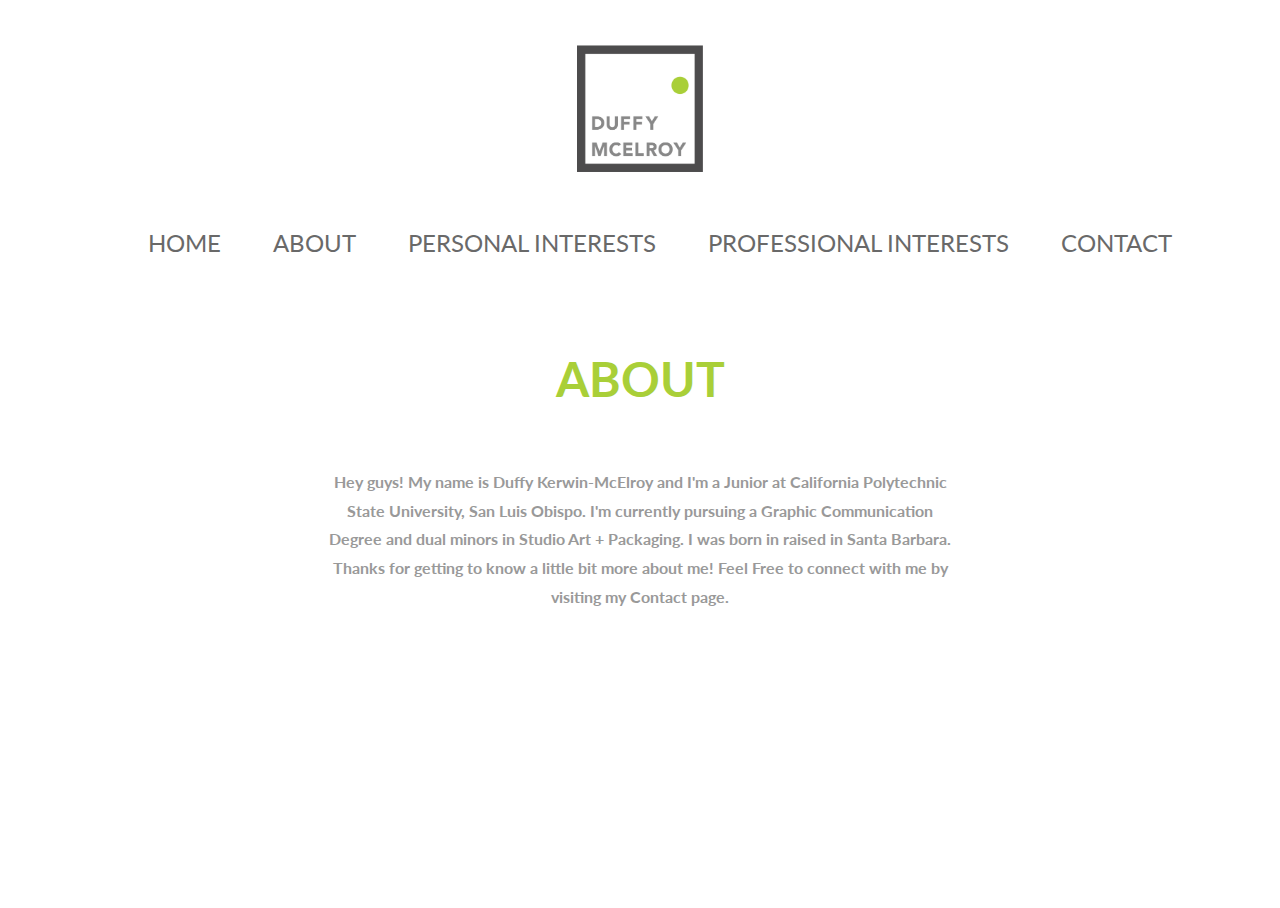
<file: about.html>
<!DOCTYPE html>

<html>

<head>
    <meta charset="utf-8">
    <link href='https://fonts.googleapis.com/css?family=Lato:700' rel='stylesheet' type='text/css'>
    <meta http-equiv="X-UA-Compatible" content="IE=edge">
    <meta name="viewport" content="width=device-width, initial-scale=1">
    <title>Duffy Kerwin-McElroy</title>
    <link href="css/style.css" rel="stylesheet">
</head>

<body>
    <div class="head">
        <img src="img/logo.png" width=10% alt="mylogo">
        <nav>
            <ul class="nav">
                <li><a href="index.html">HOME</a></li>
                <li><a href="about.html">ABOUT</a></li>
                <li><a href="personalinfo.html">PERSONAL INTERESTS</a></li>
                 <li><a href="professionalinfo.html">PROFESSIONAL INTERESTS</a></li>
                <li><a href="contact.html">CONTACT</a></li>
            </ul>
        </nav>
    </div>
       <h1>ABOUT</h1>
    <div class="info">
       <h2>Hey guys! My name is Duffy Kerwin-McElroy and I'm a Junior at California Polytechnic State University, San Luis Obispo. I'm currently pursuing a Graphic Communication Degree and dual minors in Studio Art + Packaging. I was born in raised in Santa Barbara. Thanks for getting to know a little bit more about me! Feel Free to connect with me by visiting my Contact page.</h2>
    </div>
</body>

</html>
</file>
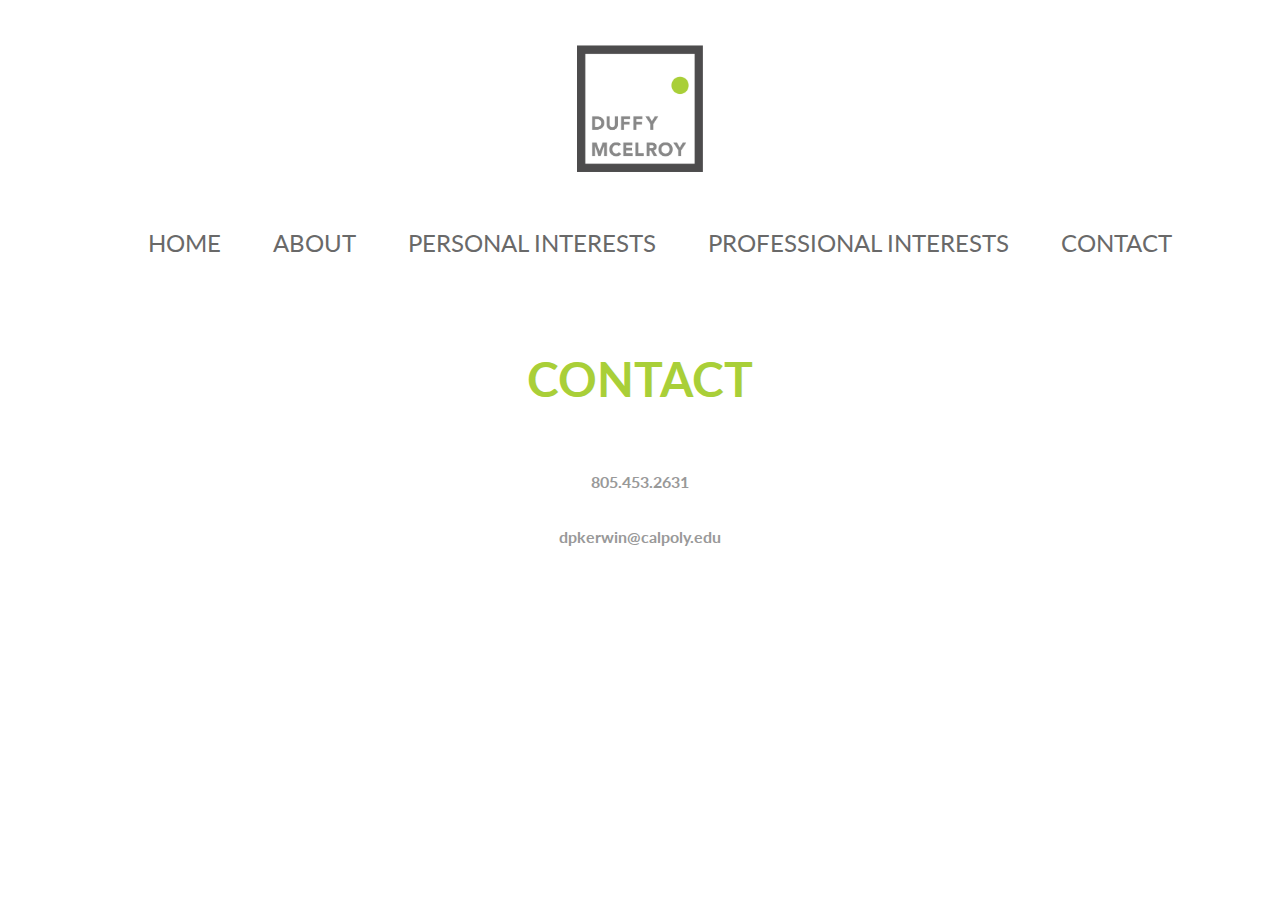
<file: contact.html>
<!DOCTYPE html>

<html>

<head>
    <meta charset="utf-8">
    <link href='https://fonts.googleapis.com/css?family=Lato:700' rel='stylesheet' type='text/css'>
    <meta http-equiv="X-UA-Compatible" content="IE=edge">
    <meta name="viewport" content="width=device-width, initial-scale=1">
    <title>Duffy Kerwin-McElroy</title>
    <link href="css/style.css" rel="stylesheet">
</head>

<body>
    <div class="head">
        <img src="img/logo.png" width=10% alt="mylogo">
        <nav>
            <ul class="nav">
                <li><a href="index.html">HOME</a></li>
                <li><a href="about.html">ABOUT</a></li>
                <li><a href="personalinfo.html">PERSONAL INTERESTS</a></li>
                 <li><a href="professionalinfo.html">PROFESSIONAL INTERESTS</a></li>
                <li><a href="contact.html">CONTACT</a></li>
            </ul>
        </nav>
    </div>
       <h1>CONTACT</h1>
    <div class="info">
       <h2>805.453.2631</h2>
        <h2>dpkerwin@calpoly.edu</h2>
    </div>
</body>

</html>
</file>
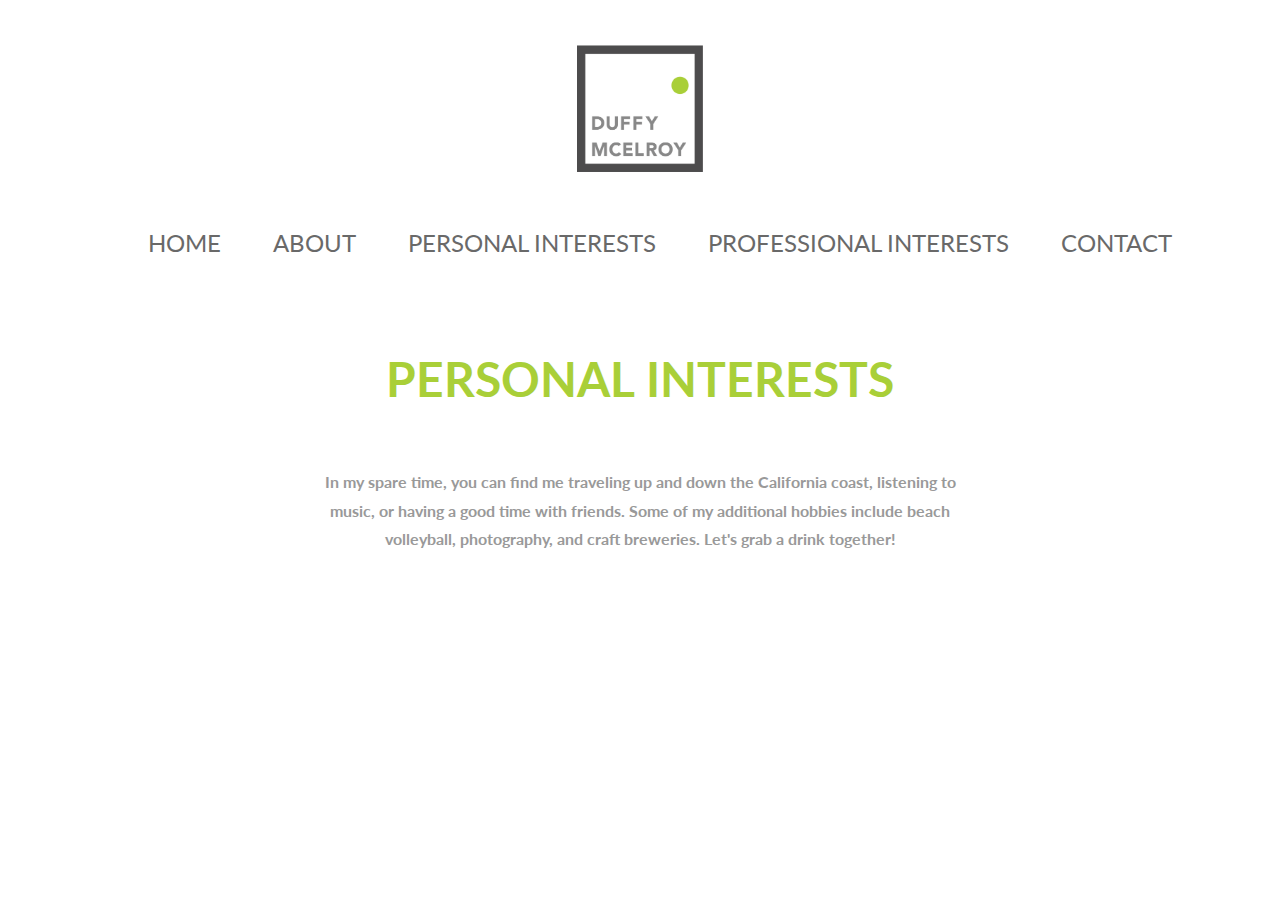
<file: personalinfo.html>
<!DOCTYPE html>

<html>

<head>
    <meta charset="utf-8">
    <link href='https://fonts.googleapis.com/css?family=Lato:700' rel='stylesheet' type='text/css'>
    <meta http-equiv="X-UA-Compatible" content="IE=edge">
    <meta name="viewport" content="width=device-width, initial-scale=1">
    <title>Duffy Kerwin-McElroy</title>
    <link href="css/style.css" rel="stylesheet">
</head>

<body>
    <div class="head">
        <img src="img/logo.png" width=10% alt="mylogo">
        <nav>
            <ul class="nav">
                <li><a href="index.html">HOME</a></li>
                <li><a href="about.html">ABOUT</a></li>
                <li><a href="personalinfo.html">PERSONAL INTERESTS</a></li>
                 <li><a href="professionalinfo.html">PROFESSIONAL INTERESTS</a></li>
                <li><a href="contact.html">CONTACT</a></li>
            </ul>
        </nav>
    </div>
       <h1>PERSONAL INTERESTS</h1>
    <div class="info">
       <h2>In my spare time, you can find me traveling up and down the California coast, listening to music, or having a good time with friends. Some of my additional hobbies include beach volleyball, photography, and craft breweries. Let's grab a drink together!</h2>
    </div>
</body>

</html>
</file>
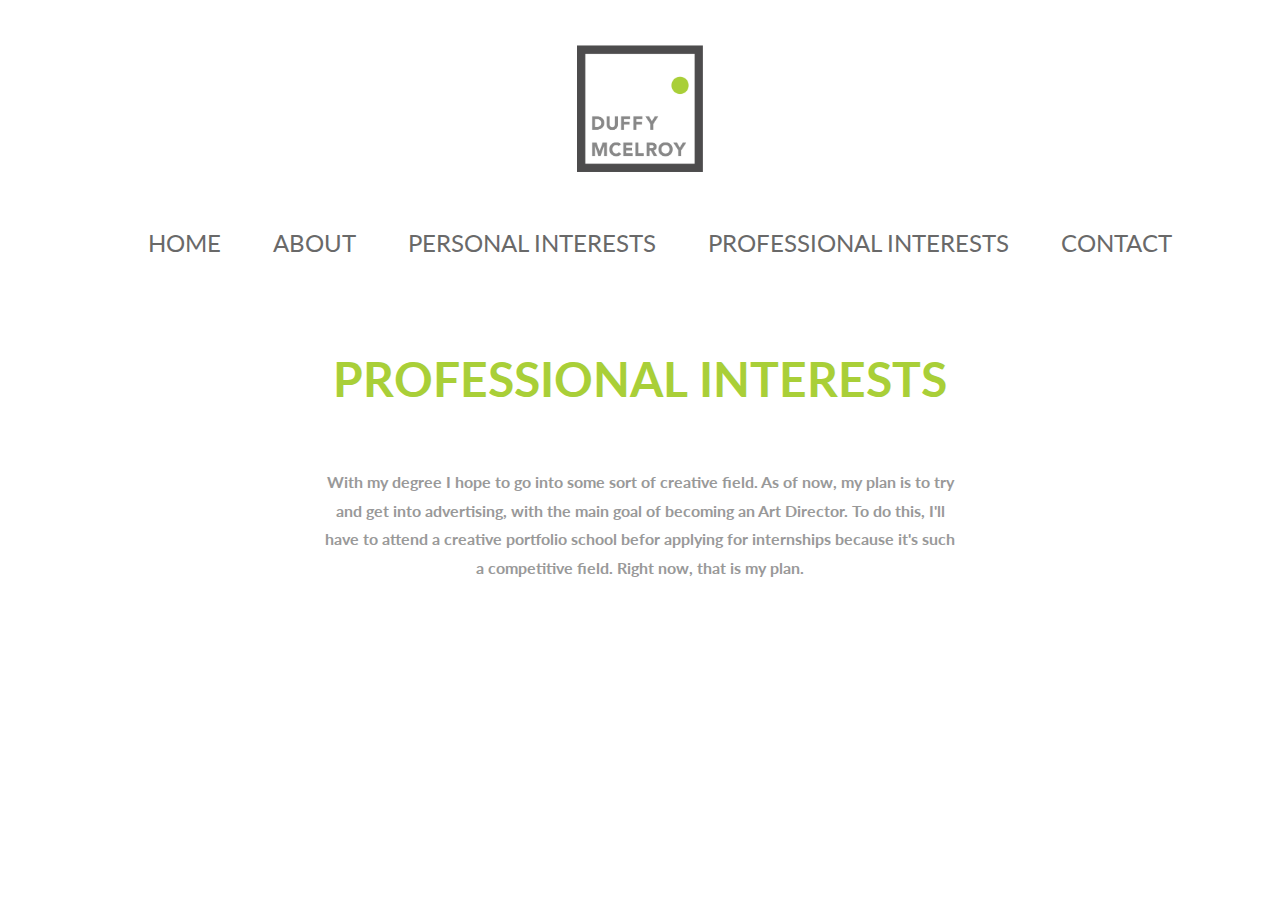
<file: professionalinfo.html>
<!DOCTYPE html>

<html>

<head>
    <meta charset="utf-8">
    <link href='https://fonts.googleapis.com/css?family=Lato:700' rel='stylesheet' type='text/css'>
    <meta http-equiv="X-UA-Compatible" content="IE=edge">
    <meta name="viewport" content="width=device-width, initial-scale=1">
    <title>Duffy Kerwin-McElroy</title>
    <link href="css/style.css" rel="stylesheet">
</head>

<body>
    <div class="head">
        <img src="img/logo.png" width=10% alt="mylogo">
        <nav>
            <ul class="nav">
                <li><a href="index.html">HOME</a></li>
                <li><a href="about.html">ABOUT</a></li>
                <li><a href="personalinfo.html">PERSONAL INTERESTS</a></li>
                 <li><a href="professionalinfo.html">PROFESSIONAL INTERESTS</a></li>
                <li><a href="contact.html">CONTACT</a></li>
            </ul>
        </nav>
    </div>
       <h1>PROFESSIONAL INTERESTS</h1>
    <div class="info">
       <h2>With my degree I hope to go into some sort of creative field. As of now, my plan is to try and get into advertising, with the main goal of becoming an Art Director. To do this, I'll have to attend a creative portfolio school befor applying for internships because it's such a competitive field. Right now, that is my plan.</h2>
    </div>
</body>

</html>
</file>
<file: css/style.css>
html,
body {
    height: 100%;
    font-family: 'Lato', sans-serif;
    line-height: 1.8;
    color: #999
}
.head {
    color: #333;
    text-align: center;
    align-content: center;
}
nav {
    text-align: center;
    text-decoration: none;
    
}
li {
    text-decoration: none;
    display: inline-block;
    padding: 1em;
    font-size: 1em;
}

a {
    color: dimgray;
    text-decoration: none;
}

a:visited { 
    color: dimgray;   
}



h1 {
    text-align: center;
    font-size: 2em;
    color: #a9cf38;
}

h2 {
    text-align: center;
    font-size: 1em;
    color: 888888;
    width: 50%;
    display: inline-block;
}

.info {
    text-align: center;
}

/*
**************************
PRELOADER
**************************
*/

.preloader{
  position:fixed;
  top:0;
  width:100%;
  height:100%;
  background:white;
  z-index:999;
}
 
.preloader .item{
  position:absolute;
  width:50px;
  height:50px;
  left:50%;
  top:50%;
  margin-left:-25px;
  margin-top:-25px;
} 

.spinner {
  width: 40px;
  height: 40px;
  margin: 0px auto;
  background-color: #333;
  border-radius: 100%;  
  -webkit-animation: scaleout 1.0s infinite ease-in-out;
  animation: scaleout 1.0s infinite ease-in-out;
}

@-webkit-keyframes scaleout {
  0% { -webkit-transform: scale(0.0) }
  100% {
    -webkit-transform: scale(1.0);
    opacity: 0;
  }
}

@keyframes scaleout {
  0% { 
    transform: scale(0.0);
    -webkit-transform: scale(0.0);
  } 100% {
    transform: scale(1.0);
    -webkit-transform: scale(1.0);
    opacity: 0;
  }
}


/* Responsive media queries
==================================================*/

@media (max-width: 2000px) {
  li {
    text-decoration: none;
    display: inline-block;
    padding: 1em;
    font-size: 1.5em;
}
    
 h1 {
    text-align: center;
    font-size: 3em;
    color: #a9cf38;
}


@media only screen and (max-width: 720px) {
 li {
    text-decoration: none;
    display: inline-block;
    padding: 1em;
    font-size: 1em;
}
    
 h1 {
    text-align: center;
    font-size: 2.5em;
    color: #a9cf38;
}

@media only screen and (max-width: 480px) {
    li {
    text-decoration: none;
    display: inline-block;
    padding: 1em;
    font-size: .8em;
}
    
 h1 {
    text-align: center;
    font-size: 1em;
    color: #a9cf38;
}
    
    h2 {
        font-size: 1em;
    }
</file>
